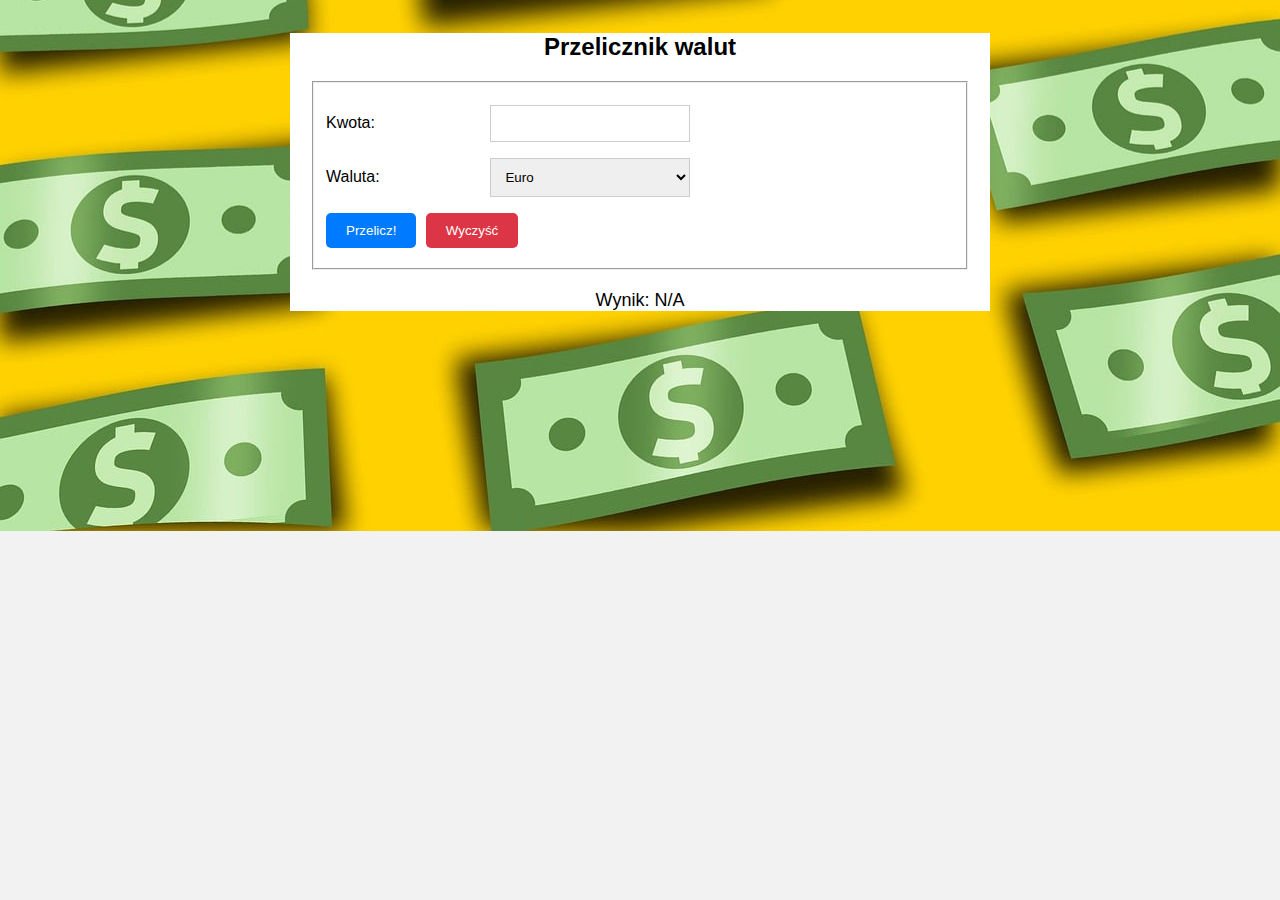
<file: index.html>
<!DOCTYPE html>
<html lang="pl">
  <head>
    <meta charset="UTF-8" />
    <meta name="viewport" content="width=device-width, initial-scale=1.0" />
    <title>Przelicznik walut</title>
    <link rel="icon" href="images/computer.png" />
    <meta property="og:image" content="images/og.png" />
    <link
      rel="stylesheet"
      href="https://cdnjs.cloudflare.com/ajax/libs/modern-normalize/2.0.0/modern-normalize.min.css"
      integrity="sha512-4xo8blKMVCiXpTaLzQSLSw3KFOVPWhm/TRtuPVc4WG6kUgjH6J03IBuG7JZPkcWMxJ5huwaBpOpnwYElP/m6wg=="
      crossorigin="anonymous"
      referrerpolicy="no-referrer"
    />
    <link href="css/styles.css" rel="stylesheet" />
    <script defer src="js/script.js"></script>
  </head>

  <body class="body">
    <div class="calculator">
      <h2 class="calculator__title">Przelicznik walut</h2>
      <form class="form js-form">
        <fieldset>
          <p class="form__label">
            <label>
              <span class="form__labelText">Kwota:</span>
              <input
                class="form__field js-amount"
                required
                type="number"
                min="1"
                step="any"
              />
            </label>
          </p>

          <p class="form__label">
            <span class="form__labelText">Waluta:</span>
            <select class="form__field js-currency">
              <option value="4.15">Euro</option>
              <option value="3.75">Dolar amerykański</option>
              <option value="6.15">Funt brytyjski</option>
            </select>
          </p>

          <p class="form__label">
            <button type="submit" class="form__button">Przelicz!</button>
            <button type="reset" class="form__button js-clear">Wyczyść</button>
          </p>
        </fieldset>
      </form>
      <p class="calculator__result">
        Wynik: <span class="js-result">N/A</span>
      </p>
    </div>
  </body>
</html>
</file>
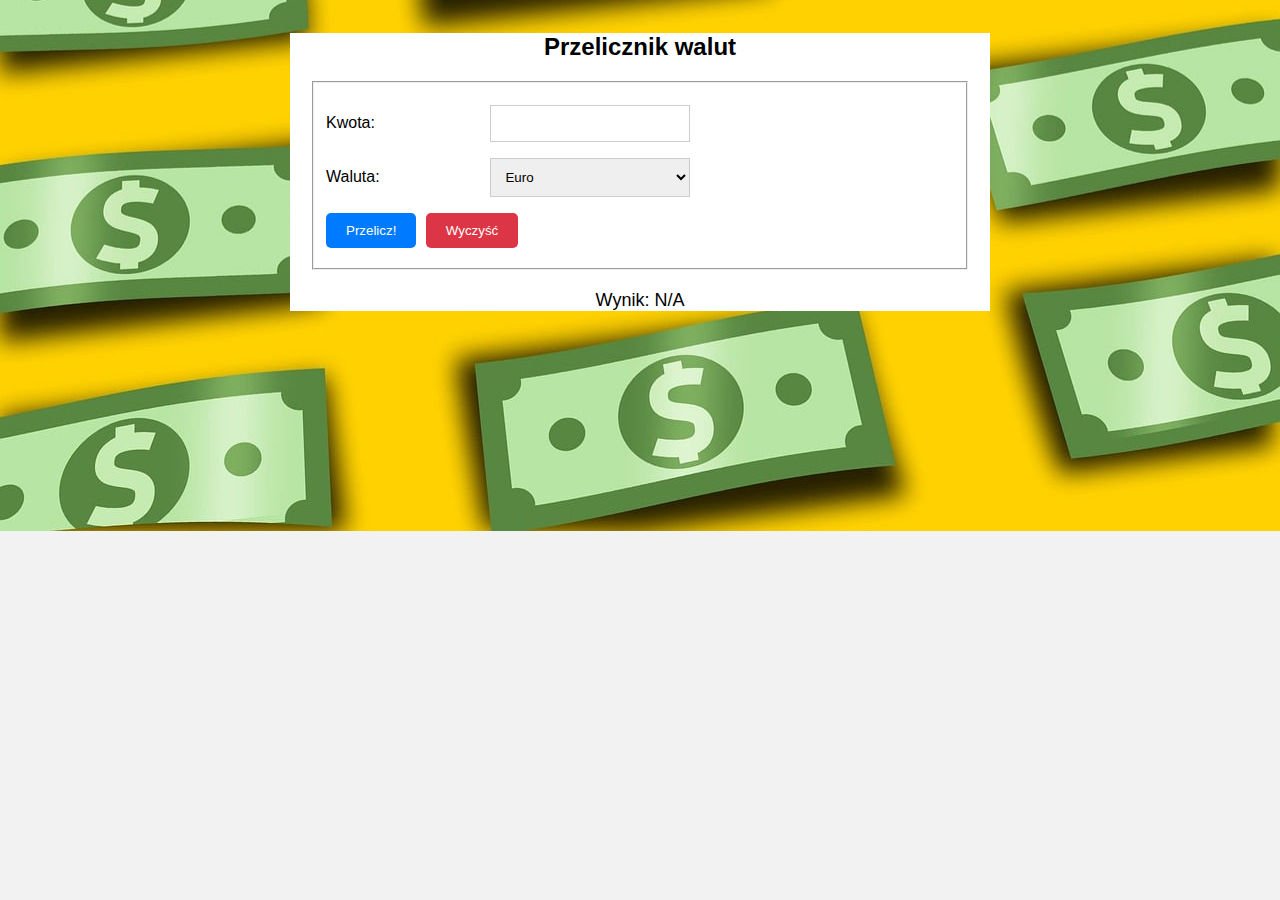
<file: currency-converter.html>
<!DOCTYPE html>
<html lang="pl">

<head>
    <meta charset="UTF-8">
    <meta name="viewport" content="width=device-width, initial-scale=1.0">
    <title>Przelicznik walut</title>
    <link rel="stylesheet" href="https://cdnjs.cloudflare.com/ajax/libs/modern-normalize/2.0.0/modern-normalize.min.css"
        integrity="sha512-4xo8blKMVCiXpTaLzQSLSw3KFOVPWhm/TRtuPVc4WG6kUgjH6J03IBuG7JZPkcWMxJ5huwaBpOpnwYElP/m6wg=="
        crossorigin="anonymous" referrerpolicy="no-referrer" />
    <link href="css/styles.css" rel="stylesheet">
    <script defer src="js/script.js"></script>

</head>

<body class="body">
    <div class="calculator">
        <h2 class="calculator__title">Przelicznik walut</h2>
        <form class="form js-form">
            <fieldset>
                <p class="form__label">
                    <label>
                        <span class="form__labelText">Kwota:</span>
                        <input class="form__field js-amount" required type="number" min="1" step="any">
                    </label>
                </p>

                <p class="form__label">
                    <span class="form__labelText">Waluta:</span>
                    <select class="form__field js-currency">
                        <option value="4.15">Euro</option>
                        <option value="3.75">Dolar amerykański</option>
                        <option value="6.15">Funt brytyjski</option>
                    </select>
                </p>

                <p class="form__label">
                    <button type="submit" class="form__button">Przelicz!</button>
                    <button type="button" class="form__button js-clear">Wyczyść</button>
                </p>
            </fieldset>
        </form>
        <p class="calculator__result">
            Wynik: <span class="js-result">N/A</span>
        </p>

    </div>

</body>

</html>
</file>
<file: css/styles.css>
html {
    box-sizing: border-box;
}

*, ::after, ::before {
    box-sizing: inherit;
}

.body {
    font-family: Arial, sans-serif;
    background-color: #f2f2f2;
    padding: 5px;
    background-image: url("../images/dolar.jpg");
    background-size: cover;
    background-position: center;
    background-repeat: no-repeat;
}


.calculator {
    width: 100%;
    max-width: 700px;
    margin: 0 auto;
    background-color: #fff;
    padding: 0 20px;
}

.calculator__title {
    text-align: center;
    margin-bottom: 20px;
}

.form {
    margin-bottom: 20px;
}

.form__label {
    margin-bottom: 10px;
}

.form__labelText {
    width: 100%;
    max-width: 150px;
    display: inline-block;
    margin-right: 10px;
}

.form__field {
    border: 1px solid #ccc;
    padding: 10px;
    width: 100%;
    max-width: 200px;
}

.calculator__result {
    text-align: center;
    font-size: 18px;
    margin-top: 10px;
}

.form__button {
    padding: 10px 20px;
    background-color: #007bff;
    color: #fff;
    border: none;
    border-radius: 5px;
    cursor: pointer;
    margin-right: 5px;
}

.form__button:hover {
    background-color: #0056b3;
}

.js-clear {
    background-color: #dc3545;
}

.js-clear:hover {
    background-color: #c82333;
}
</file>
